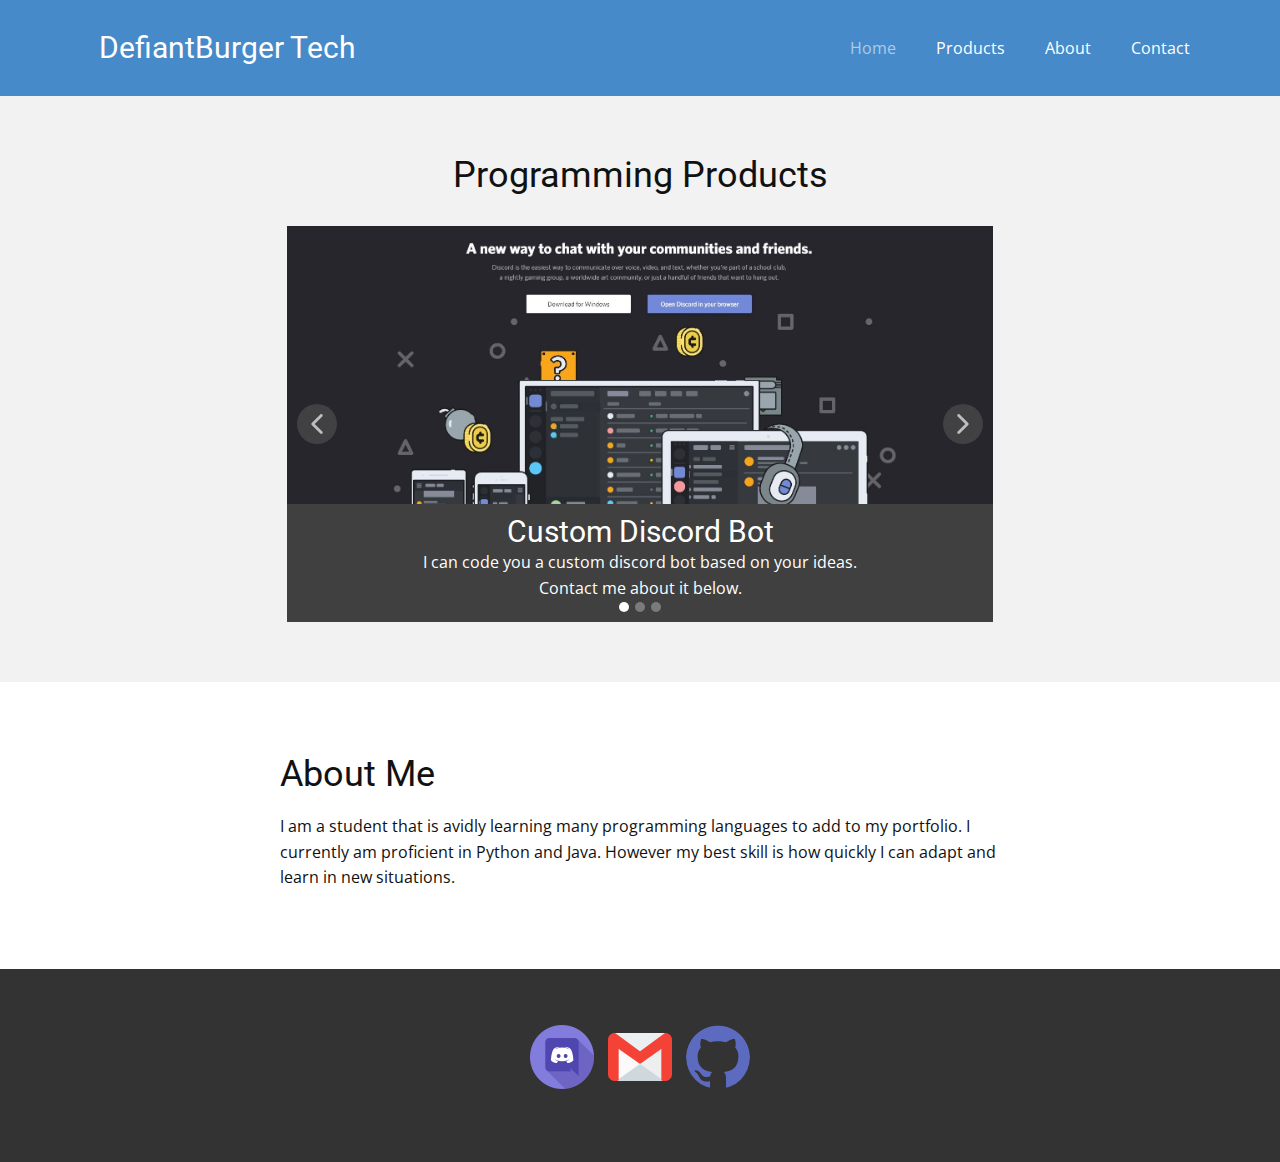
<file: index.html>
<!DOCTYPE html>
<html style="font-size: 16px;">
  <head>
    <meta name="viewport" content="width=device-width, initial-scale=1.0">
    <meta charset="utf-8">
    <meta name="keywords" content="About Me, My Discord:, DefiantBurger#6647">
    <meta name="description" content="">
    <meta name="page_type" content="np-template-header-footer-from-plugin">
    <title>Home</title>
    <link rel="stylesheet" href="nicepage.css" media="screen">
<link rel="stylesheet" href="Home.css" media="screen">
    <script class="u-script" type="text/javascript" src="jquery.js" defer=""></script>
    <script class="u-script" type="text/javascript" src="nicepage.js" defer=""></script>
    <meta name="generator" content="Nicepage 4.2.6, nicepage.com">
    <link rel="icon" href="images/favicon.png">
    <link id="u-theme-google-font" rel="stylesheet" href="https://fonts.googleapis.com/css?family=Roboto:100,100i,300,300i,400,400i,500,500i,700,700i,900,900i|Open+Sans:300,300i,400,400i,600,600i,700,700i,800,800i">
    
    
    
    
    
    
    
    <script type="application/ld+json">{
		"@context": "http://schema.org",
		"@type": "Organization",
		"name": "Site1"
}</script>
    <meta name="theme-color" content="#478ac9">
    <meta property="og:title" content="Home">
    <meta property="og:description" content="">
    <meta property="og:type" content="website">
  </head>
  <body data-home-page="Home.html" data-home-page-title="Home" class="u-body"><header class="u-clearfix u-header u-palette-1-base u-header" id="sec-eec6"><div class="u-clearfix u-sheet u-valign-middle u-sheet-1">
        <nav class="u-menu u-menu-dropdown u-offcanvas u-menu-1">
          <div class="menu-collapse" style="font-size: 1rem; letter-spacing: 0px;">
            <a class="u-button-style u-custom-left-right-menu-spacing u-custom-padding-bottom u-custom-text-active-color u-custom-top-bottom-menu-spacing u-nav-link u-text-active-palette-1-base u-text-hover-palette-2-base" href="#">
              <svg viewBox="0 0 24 24"><use xmlns:xlink="http://www.w3.org/1999/xlink" xlink:href="#menu-hamburger"></use></svg>
              <svg version="1.1" xmlns="http://www.w3.org/2000/svg" xmlns:xlink="http://www.w3.org/1999/xlink"><defs><symbol id="menu-hamburger" viewBox="0 0 16 16" style="width: 16px; height: 16px;"><rect y="1" width="16" height="2"></rect><rect y="7" width="16" height="2"></rect><rect y="13" width="16" height="2"></rect>
</symbol>
</defs></svg>
            </a>
          </div>
          <div class="u-custom-menu u-nav-container">
            <ul class="u-nav u-unstyled u-nav-1"><li class="u-nav-item"><a class="u-button-style u-nav-link u-text-active-palette-1-light-2 u-text-hover-palette-2-base" href="#" style="padding: 10px 20px;">Home</a>
</li><li class="u-nav-item"><a class="u-button-style u-nav-link u-text-active-palette-1-light-2 u-text-hover-palette-2-base" href="Home.html#sec-087a" data-page-id="1138104715" style="padding: 10px 20px;">Products</a>
</li><li class="u-nav-item"><a class="u-button-style u-nav-link u-text-active-palette-1-light-2 u-text-hover-palette-2-base" href="Home.html#sec-5717" data-page-id="1138104715" style="padding: 10px 20px;">About</a>
</li><li class="u-nav-item"><a class="u-button-style u-nav-link u-text-active-palette-1-light-2 u-text-hover-palette-2-base" href="Home.html#sec-ac1c" data-page-id="1138104715" style="padding: 10px 20px;">Contact</a>
</li></ul>
          </div>
          <div class="u-custom-menu u-nav-container-collapse">
            <div class="u-black u-container-style u-inner-container-layout u-opacity u-opacity-95 u-sidenav">
              <div class="u-inner-container-layout u-sidenav-overflow">
                <div class="u-menu-close"></div>
                <ul class="u-align-center u-nav u-popupmenu-items u-unstyled u-nav-2"><li class="u-nav-item"><a class="u-button-style u-nav-link" href="#" style="padding: 10px 20px;">Home</a>
</li><li class="u-nav-item"><a class="u-button-style u-nav-link" href="Home.html#sec-087a" data-page-id="1138104715" style="padding: 10px 20px;">Products</a>
</li><li class="u-nav-item"><a class="u-button-style u-nav-link" href="Home.html#sec-5717" data-page-id="1138104715" style="padding: 10px 20px;">About</a>
</li><li class="u-nav-item"><a class="u-button-style u-nav-link" href="Home.html#sec-ac1c" data-page-id="1138104715" style="padding: 10px 20px;">Contact</a>
</li></ul>
              </div>
            </div>
            <div class="u-black u-menu-overlay u-opacity u-opacity-70"></div>
          </div>
        </nav>
        <h3 class="u-headline u-text u-text-default u-text-1">
          <a href="/">DefiantBurger Tech<br>
          </a>
        </h3>
      </div></header>
    <section class="u-align-center u-clearfix u-grey-5 u-section-1" id="sec-087a">
      <div class="u-clearfix u-sheet u-valign-middle u-sheet-1">
        <h2 class="u-text u-text-default u-text-1">Programming Products</h2>
        <div class="pointer-event u-carousel u-gallery u-layout-carousel u-lightbox u-no-transition u-show-text-always u-gallery-1" data-interval="5000" data-u-ride="carousel" id="carousel-4c25">
          <ol class="u-absolute-hcenter u-carousel-indicators u-carousel-indicators-1">
            <li data-u-target="#carousel-4c25" data-u-slide-to="0" class="u-active u-active-white u-grey-30 u-shape-circle" style="width: 10px; height: 10px;"></li>
            <li data-u-target="#carousel-4c25" data-u-slide-to="1" class="u-active-white u-grey-30 u-shape-circle" style="width: 10px; height: 10px;"></li>
            <li data-u-target="#carousel-4c25" data-u-slide-to="2" class="u-active-white u-grey-30 u-shape-circle" style="width: 10px; height: 10px;"></li>
          </ol>
          <div class="u-carousel-inner u-gallery-inner" role="listbox">
            <div class="u-active u-carousel-item u-carousel-item-left u-gallery-item u-carousel-item-1">
              <div class="u-back-slide" data-image-width="1107" data-image-height="557">
                <img class="u-back-image u-expanded" src="images/Minecraft1.18.jpg" alt="Custom Minecraft Plugin">
              </div>
              <div class="u-grey-75 u-over-slide u-over-slide-1">
                <h3 class="u-gallery-heading">Custom Minecraft Plugin</h3>
                <p class="u-gallery-text">I can code various different types of Minecraft plugins for you.<br>Contact me about it below.<br>
                  <br>
                  <br>
                </p>
              </div>
              <style data-mode="XL" data-visited="true"></style>
              <style data-mode="LG"></style>
              <style data-mode="MD"></style>
              <style data-mode="SM"></style>
              <style data-mode="XS"></style>
            </div>
            <div class="u-carousel-item u-carousel-item-left u-carousel-item-next u-gallery-item u-carousel-item-2" data-image-width="1107" data-image-height="557">
              <div class="u-back-slide" data-image-width="1691" data-image-height="951">
                <img class="u-back-image u-expanded" src="images/discord1.jpg" alt="Custom Discord Bot">
              </div>
              <div class="u-grey-75 u-over-slide u-over-slide-2">
                <h3 class="u-gallery-heading">Custom Discord Bot</h3>
                <p class="u-gallery-text">I can code you a custom discord bot based on your ideas.<br>Contact me about it below.<br>
                  <br>
                  <br>
                </p>
              </div>
              <style data-mode="XL" data-visited="true"></style>
              <style data-mode="LG"></style>
              <style data-mode="MD"></style>
              <style data-mode="SM"></style>
              <style data-mode="XS"></style>
            </div>
            <div class="u-carousel-item u-gallery-item u-carousel-item-3" data-image-width="2000" data-image-height="1125">
              <div class="u-back-slide" data-image-width="590" data-image-height="300">
                <img class="u-back-image u-expanded" src="images/java.jpg" alt="Custom Java/Python Code">
              </div>
              <div class="u-grey-75 u-over-slide u-over-slide-3">
                <h3 class="u-gallery-heading">Custom Java/Python Code</h3>
                <p class="u-gallery-text">I can code you something in Java or Python.<br>Contact me about it below.<br>
                  <br>
                  <br>
                </p>
              </div>
              <style data-mode="XL" data-visited="true"></style>
              <style data-mode="LG"></style>
              <style data-mode="MD"></style>
              <style data-mode="SM"></style>
              <style data-mode="XS"></style>
            </div>
          </div>
          <a class="u-absolute-vcenter u-carousel-control u-carousel-control-prev u-grey-70 u-icon-circle u-opacity u-opacity-70 u-spacing-10 u-text-white u-carousel-control-1" href="#carousel-4c25" role="button" data-u-slide="prev">
            <span aria-hidden="true">
              <svg viewBox="0 0 451.847 451.847"><path d="M97.141,225.92c0-8.095,3.091-16.192,9.259-22.366L300.689,9.27c12.359-12.359,32.397-12.359,44.751,0
c12.354,12.354,12.354,32.388,0,44.748L173.525,225.92l171.903,171.909c12.354,12.354,12.354,32.391,0,44.744
c-12.354,12.365-32.386,12.365-44.745,0l-194.29-194.281C100.226,242.115,97.141,234.018,97.141,225.92z"></path></svg>
            </span>
            <span class="sr-only">
              <svg viewBox="0 0 451.847 451.847"><path d="M97.141,225.92c0-8.095,3.091-16.192,9.259-22.366L300.689,9.27c12.359-12.359,32.397-12.359,44.751,0
c12.354,12.354,12.354,32.388,0,44.748L173.525,225.92l171.903,171.909c12.354,12.354,12.354,32.391,0,44.744
c-12.354,12.365-32.386,12.365-44.745,0l-194.29-194.281C100.226,242.115,97.141,234.018,97.141,225.92z"></path></svg>
            </span>
          </a>
          <a class="u-absolute-vcenter u-carousel-control u-carousel-control-next u-grey-70 u-icon-circle u-opacity u-opacity-70 u-spacing-10 u-text-white u-carousel-control-2" href="#carousel-4c25" role="button" data-u-slide="next">
            <span aria-hidden="true">
              <svg viewBox="0 0 451.846 451.847"><path d="M345.441,248.292L151.154,442.573c-12.359,12.365-32.397,12.365-44.75,0c-12.354-12.354-12.354-32.391,0-44.744
L278.318,225.92L106.409,54.017c-12.354-12.359-12.354-32.394,0-44.748c12.354-12.359,32.391-12.359,44.75,0l194.287,194.284
c6.177,6.18,9.262,14.271,9.262,22.366C354.708,234.018,351.617,242.115,345.441,248.292z"></path></svg>
            </span>
            <span class="sr-only">
              <svg viewBox="0 0 451.846 451.847"><path d="M345.441,248.292L151.154,442.573c-12.359,12.365-32.397,12.365-44.75,0c-12.354-12.354-12.354-32.391,0-44.744
L278.318,225.92L106.409,54.017c-12.354-12.359-12.354-32.394,0-44.748c12.354-12.359,32.391-12.359,44.75,0l194.287,194.284
c6.177,6.18,9.262,14.271,9.262,22.366C354.708,234.018,351.617,242.115,345.441,248.292z"></path></svg>
            </span>
          </a>
        </div>
      </div>
    </section>
    <section class="u-align-center u-clearfix u-section-2" id="sec-5717">
      <div class="u-clearfix u-sheet u-sheet-1">
        <div class="u-container-style u-group u-group-1">
          <div class="u-container-layout u-container-layout-1">
            <h2 class="u-text u-text-default u-text-1">About Me</h2>
            <p class="u-text u-text-2">I am a student that is avidly learning many programming languages to add to my portfolio. I currently am proficient in Python and Java. However my best skill is how quickly I can adapt and learn in new situations.</p>
          </div>
        </div>
      </div>
    </section>
    <section class="u-clearfix u-grey-80 u-section-3" id="sec-ac1c">
      <div class="u-clearfix u-sheet u-valign-middle u-sheet-1"><span class="u-file-icon u-hover-feature u-icon u-icon-circle u-icon-1" data-href="https://defiantburger.github.io"><img src="images/7335531.png" alt=""></span><span class="u-dialog-link u-file-icon u-hover-feature u-icon u-icon-2" data-href="#discord"><img src="images/9063612.png" alt=""></span><span class="u-file-icon u-hover-feature u-icon u-icon-3" data-href="mailto:joseph.cicalese@gmail.com"><img src="images/8888532.png" alt=""></span>
      </div>
      
      
      
    </section>
    
    
    
    
    
    <footer class="u-clearfix u-footer u-grey-80" id="sec-4f56"><div class="u-align-left u-clearfix u-sheet u-sheet-1"></div></footer>
  <section class="u-align-center u-black u-clearfix u-container-style u-dialog-block u-opacity u-opacity-70 u-section-6" id="discord">
      <div class="u-container-style u-dialog u-shape-rectangle u-white u-dialog-1">
        <div class="u-container-layout u-container-layout-1">
          <h2 class="u-align-center u-text u-text-default u-text-1">My Discord:</h2>
          <h2 class="u-align-center u-text u-text-default u-text-2">DefiantBurger#6647</h2>
        </div><button class="u-dialog-close-button u-icon u-text-grey-50 u-icon-1"><svg class="u-svg-link" preserveAspectRatio="xMidYMin slice" viewBox="0 0 413.348 413.348" style=""><use xmlns:xlink="http://www.w3.org/1999/xlink" xlink:href="#svg-5801"></use></svg><svg xmlns="http://www.w3.org/2000/svg" xmlns:xlink="http://www.w3.org/1999/xlink" version="1.1" xml:space="preserve" class="u-svg-content" viewBox="0 0 413.348 413.348" id="svg-5801"><path d="m413.348 24.354-24.354-24.354-182.32 182.32-182.32-182.32-24.354 24.354 182.32 182.32-182.32 182.32 24.354 24.354 182.32-182.32 182.32 182.32 24.354-24.354-182.32-182.32z"></path></svg></button>
      </div>
    </section><style> .u-section-6 {
  min-height: 911px;
}

.u-section-6 .u-dialog-1 {
  width: 566px;
  min-height: 207px;
  box-shadow: 2px 2px 8px 0 rgba(128,128,128,1);
  margin: 272px auto 60px;
}

.u-section-6 .u-container-layout-1 {
  padding: 40px 30px;
}

.u-section-6 .u-text-1 {
  font-size: 2.5rem;
  text-transform: uppercase;
  letter-spacing: 3px;
  font-weight: 700;
  margin: 12px 104px 0 auto;
}

.u-section-6 .u-text-2 {
  font-size: 1.875rem;
  text-transform: uppercase;
  letter-spacing: 3px;
  font-weight: 700;
  text-align: center;
  margin: 12px auto 0;
}

.u-section-6 .u-icon-1 {
  width: 15px;
  height: 15px;
  left: auto;
  top: 17px;
  position: absolute;
  right: 16px;
}

@media (max-width: 1199px) {
  .u-section-6 .u-dialog-1 {
    width: 566px;
    height: auto;
  }

  .u-section-6 .u-text-1 {
    margin-right: 104px;
  }
}

@media (max-width: 991px) {
  .u-section-6 .u-container-layout-1 {
    padding-top: 30px;
    padding-bottom: 30px;
  }
}

@media (max-width: 767px) {
  .u-section-6 .u-dialog-1 {
    width: 540px;
  }
}

@media (max-width: 575px) {
  .u-section-6 .u-dialog-1 {
    width: 340px;
  }

  .u-section-6 .u-container-layout-1 {
    padding-left: 20px;
    padding-right: 20px;
  }

  .u-section-6 .u-text-1 {
    font-size: 2.25rem;
  }

  .u-section-6 .u-text-2 {
    font-size: 1.5rem;
  }
}</style></body>
</html>
</file>
